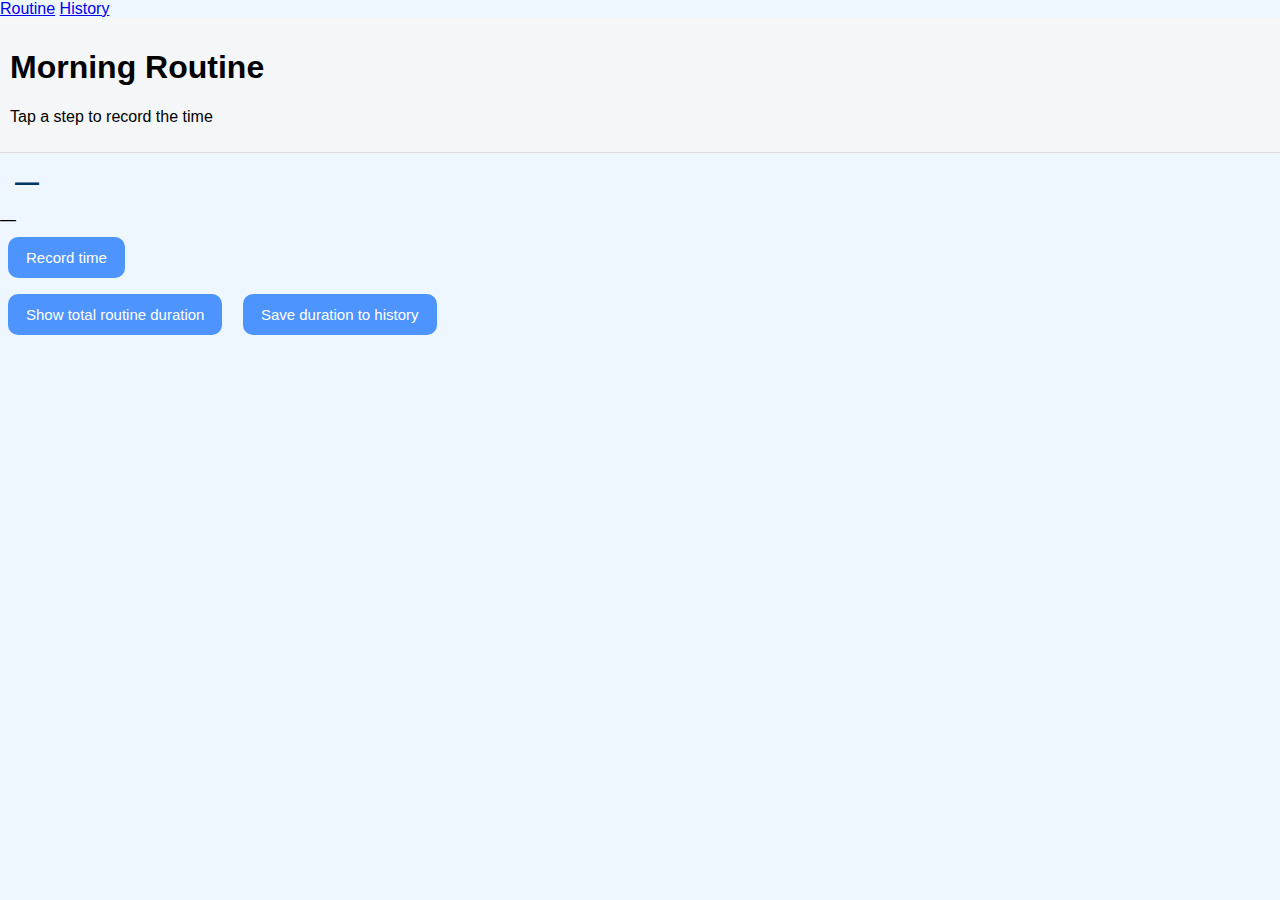
<file: index.html>
<!doctype html>
<html lang="en">
<head>
<meta charset="utf-8" />
<meta name="viewport" content="width=device-width,initial-scale=1,viewport-fit=cover">
<title>Routine Xavier</title>
<link rel="manifest" href="manifest.json">
<link rel="stylesheet" href="style.css">
</head>
<body>
  <div class="menu">
    <a href="index.html" class="active">Routine</a>
    <a href="history.html">History</a>
  </div>

  <header class="header">
    <h1>Morning Routine</h1>
    <p class="subtitle">Tap a step to record the time</p>
  </header>

  <main class="container">
    <section id="focus" class="card">
      <h2 id="currentStepTitle">—</h2>
      <div id="timeDisplay" class="timeSmall">—</div>
      <button id="doneBtn" class="bigBtn">Record time</button>
    </section>

    <section id="list" class="card">
      <div id="stepsList"></div>
    </section>

    <button id="durationBtn" class="saveBtn" onclick="showTotalDuration()">Show total routine duration</button>
    <button id="saveBtn" class="saveBtn saveBlue" onclick="saveToHistory()">Save duration to history</button>
  </main>

<script src="app.js"></script>
</body>
</html>
</file>
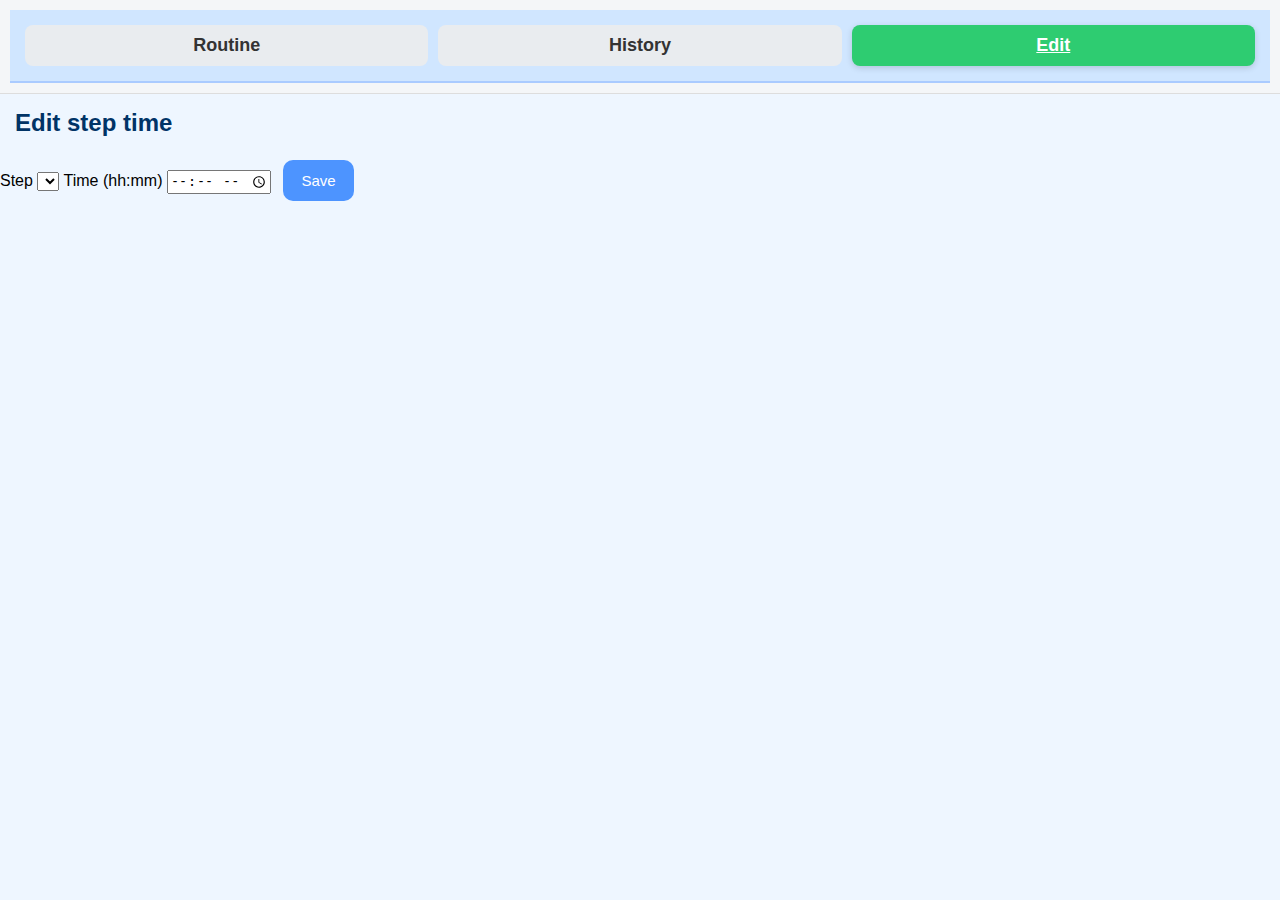
<file: edit.html>
<!DOCTYPE html>
<html lang="en">
<head>
  <meta charset="UTF-8">
  <title>Edit Step Time</title>
  <meta name="viewport" content="width=device-width, initial-scale=1">

  <link rel="stylesheet" href="style.css">
</head>

<body>

<header>
  <nav>
    <a href="index.html">Routine</a>
    <a href="history.html">History</a>
    <a href="edit.html" class="active">Edit</a>
  </nav>
</header>

<h2>Edit step time</h2>

<div class="edit-container">

  <label>
    Step
    <select id="editStep"></select>
  </label>

  <label>
    Time (hh:mm)
    <input type="time" id="editStepTime">
  </label>

  <button onclick="saveEdit()">Save</button>

</div>

<script src="app.js"></script>
<script>
  initEditPage();
</script>

</body>
</html>
</file>
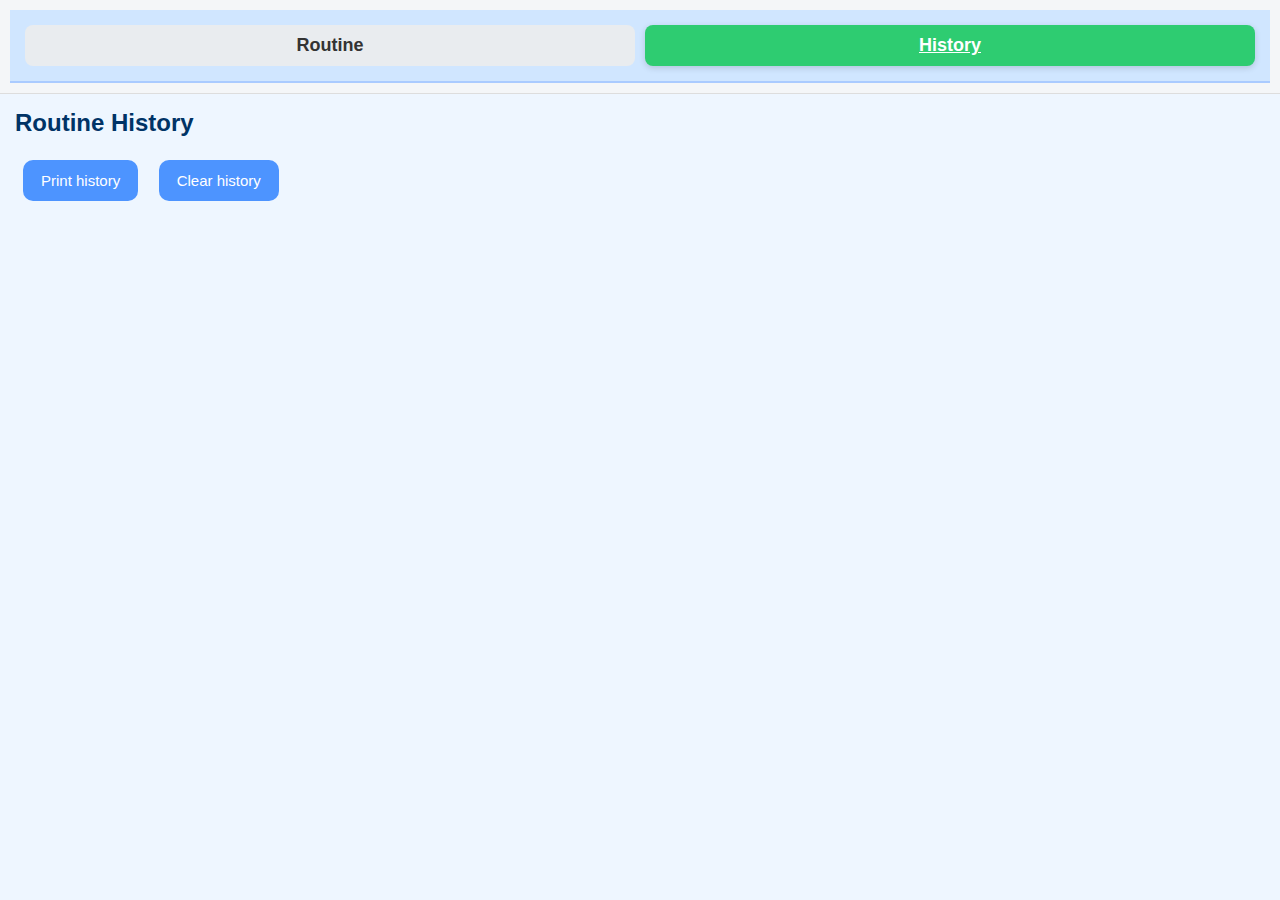
<file: history.html>
<!DOCTYPE html>
<html lang="en">
<head>
    <meta charset="UTF-8">
    <title>Routine History</title>
    <meta name="viewport" content="width=device-width, initial-scale=1">

    <link rel="stylesheet" href="style.css">
    <link rel="manifest" href="manifest.json">
</head>

<body>

<header>
    <nav>
        <a href="index.html">Routine</a>
        <a href="history.html" class="active">History</a>
    </nav>
</header>

<h2>Routine History</h2>

<!-- NEW BUTTONS -->
<div style="margin-left: 15px;">
    <button onclick="window.print()">Print history</button>
    <button onclick="clearHistory()">Clear history</button>
</div>

<div id="history"></div>

<script>
document.addEventListener("DOMContentLoaded", () => {
    const history = JSON.parse(localStorage.getItem("routine_history") || "[]");
    const container = document.getElementById("historyList");

    if (history.length === 0) {
        container.innerHTML = "<p style='margin:15px;'>No history yet.</p>";
        return;
    }

    history.forEach(entry => {
        const div = document.createElement("div");
        div.className = "history-entry";

        div.innerHTML = `
            <strong>${entry.date}</strong>
            <div class="muted">Start: ${entry.start}</div>
            <div class="muted">End: ${entry.end}</div>
            <div class="muted">Duration: ${entry.duration}</div>
            <hr>
            <div><strong>Step breakdown:</strong></div>
            ${entry.breakdown.map(b => `<div class="muted">${b}</div>`).join("")}
        `;

        container.appendChild(div);
    });
});

// NEW FUNCTION
function clearHistory() {
    if (confirm("Are you sure you want to delete ALL history?")) {
        localStorage.removeItem("routine_history");
        location.reload();
    }
}
</script>

</body>
</html>
</file>
<file: style.css>
/* GENERAL PAGE STYLE */
body {
    background: #eef6ff; /* bleu très pâle */
    font-family: Arial, sans-serif;
    margin: 0;
    padding: 0;
}


/* NAVIGATION */
nav {
    display: flex;
    gap: 20px;
    padding: 15px;
    background: #d0e6ff; /* bleu clair */
    border-bottom: 2px solid #aacbff;
}

nav a {
    text-decoration: none;
    font-weight: bold;
    color: #004a99;
    font-size: 18px;            /* plus gros texte */
    padding: 12px 8px;          /* plus grande zone cliquable */
}

nav a.active {
    color: #003366;
    text-decoration: underline;
}


/* TITLES */
h2 {
    padding: 15px;
    margin: 0;
    color: #003366;
}


/* STEP LIST */
.step-list {
    margin: 15px;
}

.step {
    background: white;
    border-radius: 12px;
    padding: 15px;
    margin-bottom: 10px;
    font-size: 16px;
    display: flex;
    justify-content: space-between;
    align-items: center;
    border: 1px solid #c5dcff;
}

.step:hover {
    background: #f2f8ff;
}


/* TIME + DELTA */
.time {
    margin-left: 10px;
    font-weight: bold;
    color: #064b9b;
}

.delta {
    margin-left: 15px;
    font-size: 14px;
    color: #0080ff;
}


/* BUTTONS */
button {
    background: #4d94ff;
    color: white;
    border: none;
    padding: 12px 18px;
    border-radius: 10px;
    margin: 8px;
    font-size: 15px;
    cursor: pointer;
}

button:hover {
    background: #3377ff;
}


/* HISTORY */
.history-entry {
    background: white;
    border-radius: 12px;
    padding: 15px;
    margin: 15px;
    border: 1px solid #c5dcff;
}

.muted {
    color: #444;
    margin-left: 10px;
}
}
@media print {

  body {
    font-size: 9px;
    line-height: 1.15;
    margin: 8mm;
  }

  header,
  nav,
  button {
    display: none !important;
  }

  /* 2 colonnes pour maximiser la page */
  #history {
    column-count: 2;
    column-gap: 10mm;
  }

  .history-entry {
    break-inside: avoid;
    margin-bottom: 6px;
    padding-bottom: 4px;
    border-bottom: 1px solid #ccc;
  }

  hr {
    margin: 4px 0;
  }
}
/* ===== Routine step states ===== */

.step {
    padding: 12px;
    border-radius: 8px;
    margin-bottom: 8px;
    transition: background-color 0.2s ease;
}

/* Étape complétée */
.step.done {
    background-color: #f0f0f0; /* gris très pâle */
    color: #666;
}

/* Étape active (prochaine à cliquer) */
.step.active {
    background-color: #e6f4ea; /* vert très doux */
    border: 1px solid #b7dfc3;
}

/* Empêcher clic visuel sur les étapes futures */
.step.future {
    opacity: 0.9;
}
/* =========================
   ÉTAPE ACTIVE (ATTENTE CLIC)
   ========================= */

.step.active {
    background-color: #e8f5e9;          /* vert pâle */
    border-left: 4px solid #43a047;      /* vert pro */
    animation: pulseStep 3s ease-in-out infinite;
}

/* Texte de l’étape active */
.step.active span {
    color: #1b5e20;                      /* vert foncé lisible */
    font-weight: 600;
}

/* Animation douce (pro, non agressive) */
@keyframes pulseStep {
    0% {
        box-shadow: 0 0 0 0 rgba(67, 160, 71, 0.35);
    }
    50% {
        box-shadow: 0 0 10px 3px rgba(67, 160, 71, 0.25);
    }
    100% {
        box-shadow: 0 0 0 0 rgba(67, 160, 71, 0.35);
    }
}
/* ===== Header Navigation ===== */
header {
  background: #f4f6f8;
  padding: 10px;
  border-bottom: 1px solid #ddd;
}

header nav {
  display: flex;
  gap: 10px;
}

/* Liens onglets */
header nav a {
  flex: 1;
  text-align: center;
  padding: 10px 0;
  text-decoration: none;
  color: #333;
  font-weight: 600;
  border-radius: 8px;
  background: #e9ecef;
  transition: background 0.2s ease, box-shadow 0.2s ease;
}

/* Onglet actif */
header nav a.active {
  background: #2ecc71;        /* vert cohérent avec étape active */
  color: white;
  box-shadow: 0 2px 6px rgba(0,0,0,0.15);
}

/* Effet léger au survol (desktop) */
header nav a:hover {
  background: #dfe3e6;
}
.step.done #label-1::before,
.step.done #label-2::before,
.step.done #label-3::before,
.step.done #label-4::before,
.step.done #label-5::before,
.step.done #label-6::before,
.step.done #label-7::before,
.step.done #label-8::before,
.step.done #label-9::before,
.step.done #label-10::before {
    content: "✔ ";
    color: #2e7d32;        /* vert professionnel */
    font-weight: bold;
}
.current-step {
    text-align: center;
    margin: 16px 0 20px;
}

.current-label {
    font-size: 14px;
    color: #666;
    text-transform: uppercase;
    letter-spacing: 1px;
}

.current-value {
    font-size: 20px;
    font-weight: 600;
    margin-top: 6px;
    min-height: 1.4em; /* stabilité visuelle */
}
.action-buttons {
    display: flex;
    justify-content: center;   /* centrage horizontal */
    gap: 12px;
    padding: 16px;
}

.action-buttons button {
    min-width: 150px;
    padding: 14px 16px;
    font-size: 15px;
    font-weight: 600;
    border-radius: 10px;
}
.daily-inputs {
    margin: 15px;
    display: flex;
    flex-direction: column;
    gap: 8px;
}

.daily-inputs input,
.daily-inputs textarea {
    padding: 6px;
    font-size: 14px;
    border-radius: 6px;
    border: 1px solid #ccc;
}
.sleep-label {
  display: block;
  font-size: 13px;
  font-weight: 500;
  color: #555;
  margin: 8px 0 4px;
}
/* Sleep duration + score on one line */
.sleep-row {
  display: flex;
  align-items: flex-end;
  gap: 8px;
  margin-top: 12px;
}

/* Left block */
.sleep-duration {
  flex: 1;
}

/* Right block (score) */
.sleep-score {
  width: 70px;
}

/* Inputs */
.sleep-row input {
  width: 100%;
  padding: 10px;
  font-size: 16px;
  border-radius: 10px;
  border: 1px solid #ccc;
}

/* Labels */
.sleep-row label {
  display: block;
  font-size: 14px;
  font-weight: 600;
  margin-bottom: 6px;
}
.sleep-row {
  display: flex;
  gap: 12px;
  align-items: flex-end;
}

.sleep-duration {
  flex: 1;              /* prend l'espace restant */
}

.sleep-score {
  width: 80px;          /* largeur fixe pour le score */
}

.sleep-score input {
  width: 100%;
  text-align: center;
}
/* Ligne sleep (duration + score) */
.sleep-row {
    display: flex;
    gap: 12px;
    align-items: flex-end;
}

/* Sleep duration */
.sleep-duration {
    flex: 0 0 60%;
}

/* Champ time plus compact */
.sleep-duration input[type="time"] {
    width: 100%;
    max-width: 220px; /* 🔑 ajuste ici si tu veux plus ou moins long */
}

/* Sleep score */
.sleep-score {
    flex: 0 0 40%;
}

.sleep-score input {
    width: 100%;
    max-width: 80px; /* parfait pour 2 chiffres */
    text-align: center;
    }
</file>
